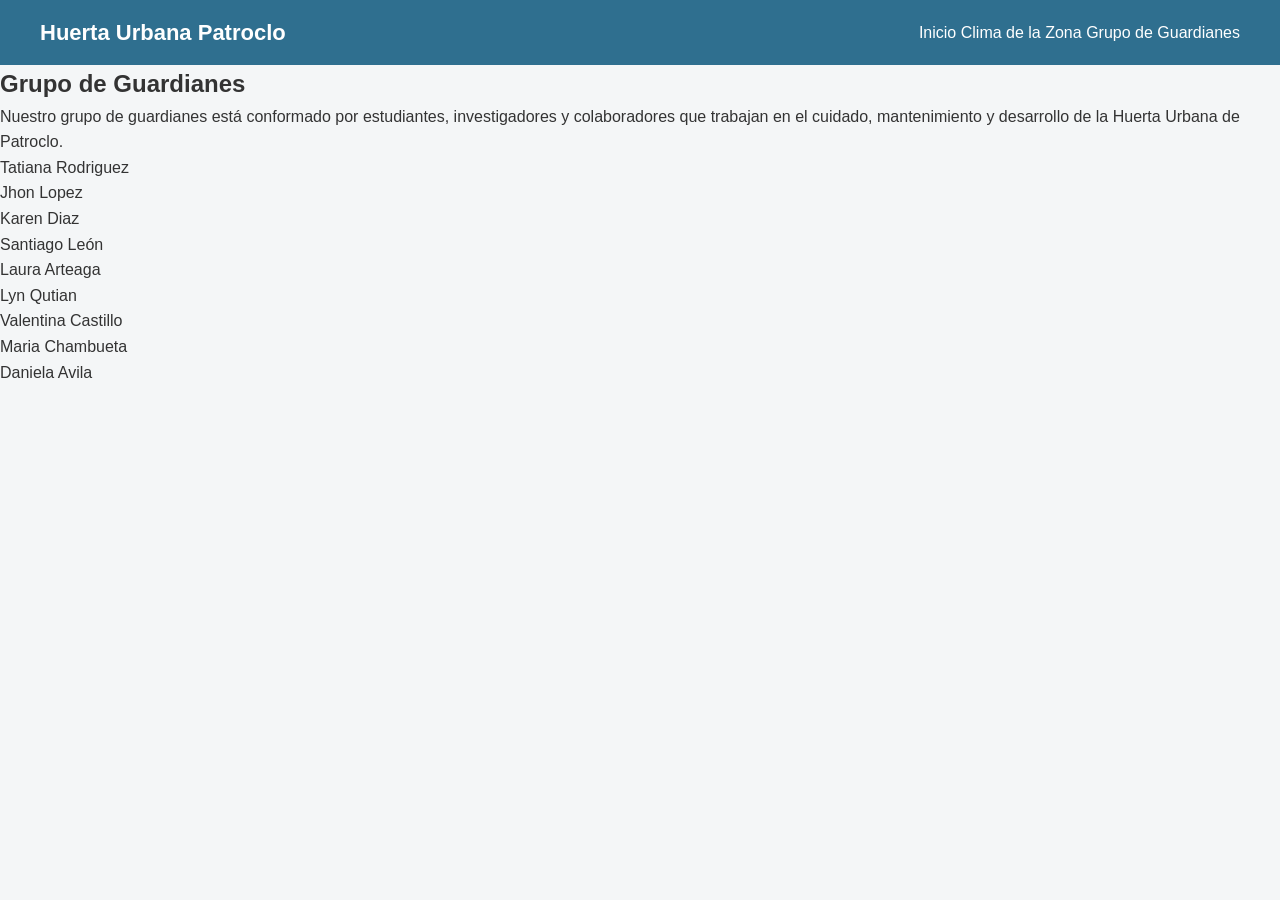
<file: guardianes.html>
<!DOCTYPE html>
<html lang="es">

<head>

<meta charset="UTF-8">
<meta name="viewport" content="width=device-width, initial-scale=1.0">

<title>Grupo de Guardianes</title>

<link rel="stylesheet" href="css/style.css">

</head>

<body>

<header class="navbar">

<div class="logo">Huerta Urbana Patroclo</div>

<nav>

<a href="index.html">Inicio</a>
<a href="clima.html">Clima de la Zona</a>
<a href="guardianes.html">Grupo de Guardianes</a>

</nav>

</header>


<section class="guardianes-page">

<div class="container">

<h1>Grupo de Guardianes</h1>

<p class="descripcion">

Nuestro grupo de guardianes está conformado por estudiantes,
investigadores y colaboradores que trabajan en el cuidado,
mantenimiento y desarrollo de la Huerta Urbana de Patroclo.

</p>

<div class="guardianes-lista">

<div class="guard">Tatiana Rodriguez</div>
<div class="guard">Jhon Lopez</div>
<div class="guard">Karen Diaz</div>
<div class="guard">Santiago León</div>
<div class="guard">Laura Arteaga</div>
<div class="guard">Lyn Qutian</div>
<div class="guard">Valentina Castillo</div>
<div class="guard">Maria Chambueta</div>
<div class="guard">Daniela Avila</div>
<div class="guard">
</file>
<file: css/style.css>
/* RESET */

*{
margin:0;
padding:0;
box-sizing:border-box;
font-family: Arial, Helvetica, sans-serif;
}

/* BODY */

body{
background:#f4f6f7;
color:#333;
line-height:1.6;
}

/* HEADER */

header{

display:flex;
justify-content:space-between;
align-items:center;

background:#2f6f8f;

color:white;

padding:15px 40px;

position:sticky;
top:0;

z-index:1000;

}

/* LOGO */

.logo{
font-size:22px;
font-weight:bold;
}

/* MENU */

nav ul{
list-style:none;
display:flex;
gap:25px;
}

nav a{
text-decoration:none;
color:white;
font-size:16px;
transition:0.3s;
}

nav a:hover{
color:#d9f2ff;
}

/* MENU ICON */

.menu-icon{
display:none;
font-size:28px;
cursor:pointer;
}

/* HERO */

.hero{

height:420px;

background-image:url('../img/huerta1.jpg');

background-size:cover;
background-position:center;

display:flex;
flex-direction:column;
justify-content:center;
align-items:center;

text-align:center;

color:white;

padding:20px;

}

.hero h1{
font-size:42px;
margin-bottom:15px;
}

.hero p{
font-size:18px;
margin-bottom:25px;
}

/* BOTÓN */

.boton{

background:#4CAF50;

padding:14px 28px;

border-radius:8px;

text-decoration:none;

color:white;

font-weight:bold;

transition:0.3s;

}

.boton:hover{
background:#3e8e41;
}

/* INTRO */

.intro{

padding:60px 15%;

text-align:center;

background:white;

}

.intro h2{
font-size:30px;
margin-bottom:20px;
}

.intro p{
font-size:18px;
}

/* GRID */

.grid{

display:grid;

grid-template-columns:repeat(auto-fit,minmax(250px,1fr));

gap:30px;

padding:50px 10%;

}

/* TARJETAS */

.card{

background:white;

border-radius:10px;

box-shadow:0 5px 15px rgba(0,0,0,0.1);

padding:20px;

text-align:center;

transition:0.3s;

}

.card:hover{
transform:translateY(-6px);
}

.card img{

width:100%;

border-radius:10px;

margin-bottom:15px;

}

.card h3{
margin-bottom:10px;
color:#2f6f8f;
}

/* GALERIA */

.grid img{
width:100%;
border-radius:10px;
}

/* NOTICIAS */

.noticia{

background:white;

margin:40px 10%;

padding:25px;

border-radius:10px;

box-shadow:0 3px 12px rgba(0,0,0,0.1);

}

/* UBICACION */

#ubicacion{

padding:60px 10%;

text-align:center;

background:white;

}

#ubicacion h2{
margin-bottom:30px;
}

/* CONTACTO */

#contacto{

padding:60px 10%;

background:#f9fbfc;

text-align:center;

}

form{

max-width:500px;

margin:auto;

display:flex;

flex-direction:column;

gap:15px;

}

input, textarea{

padding:12px;

border-radius:6px;

border:1px solid #ccc;

font-size:15px;

}

button{

padding:12px;

background:#2f6f8f;

color:white;

border:none;

border-radius:6px;

font-size:16px;

cursor:pointer;

transition:0.3s;

}

button:hover{
background:#24566f;
}

/* FOOTER */

footer{

background:#2f6f8f;

color:white;

text-align:center;

padding:20px;

margin-top:40px;

}

/* RESPONSIVE */

@media(max-width:768px){

nav ul{
display:none;
flex-direction:column;
background:#2f6f8f;
position:absolute;
top:70px;
right:0;
width:200px;
padding:20px;
}

.menu-icon{
display:block;
}

}
</file>
